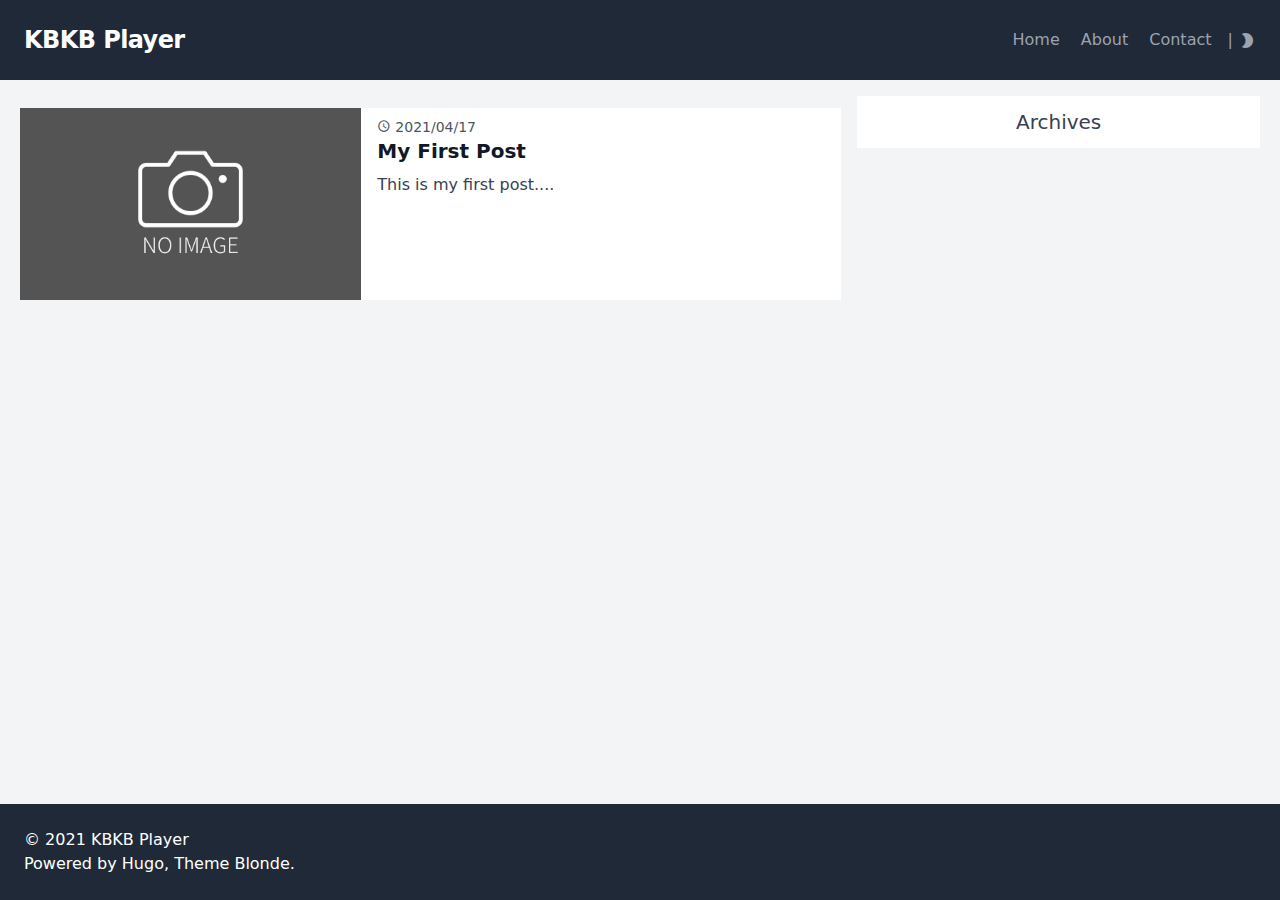
<file: page/1/index.html>
<!DOCTYPE html><html><head><title>https://ycc662606.github.io/</title><link rel="canonical" href="https://ycc662606.github.io/"/><meta name="robots" content="noindex"><meta charset="utf-8" /><meta http-equiv="refresh" content="0; url=https://ycc662606.github.io/" /></head></html>
</file>
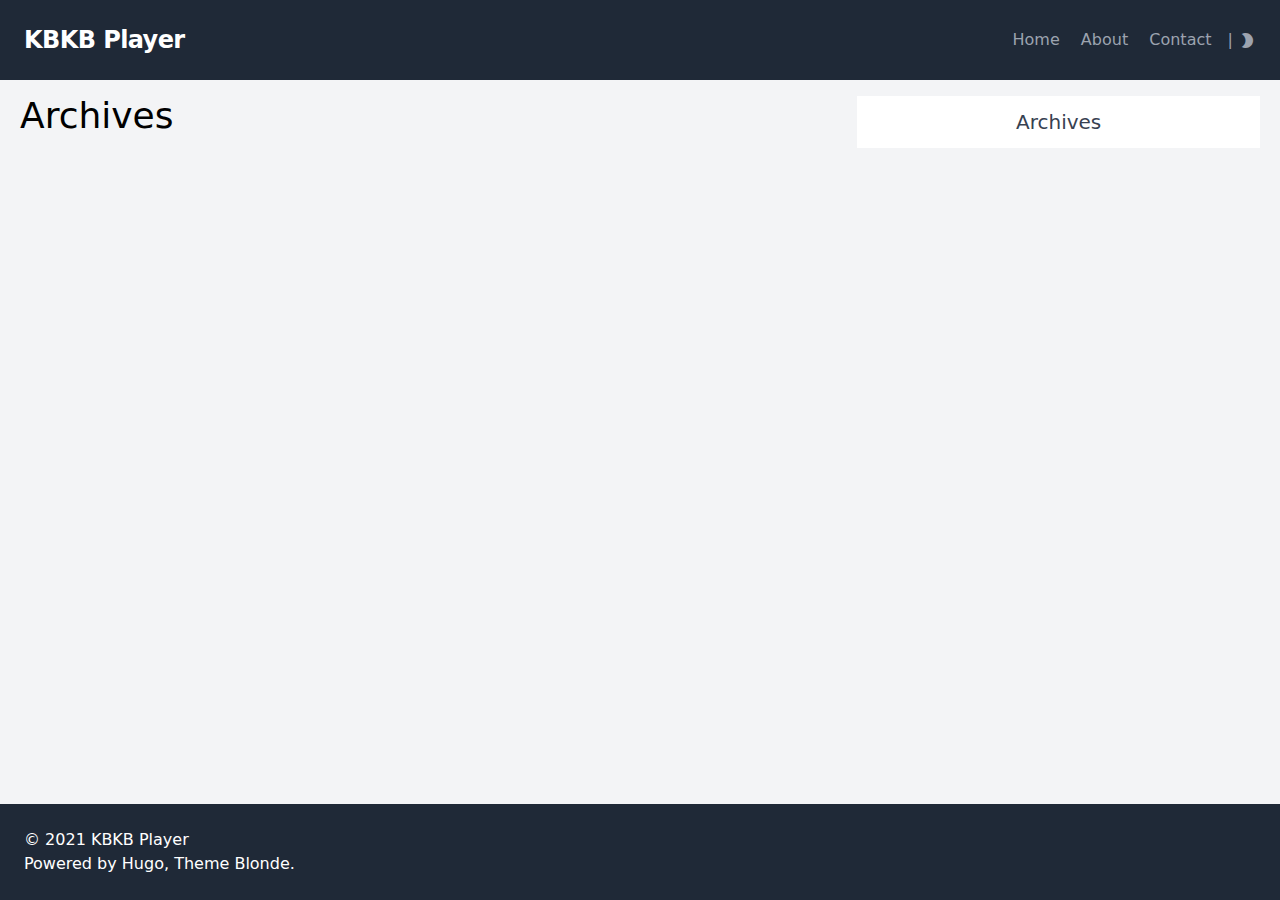
<file: archives/page/1/index.html>
<!DOCTYPE html><html><head><title>https://ycc662606.github.io/archives/</title><link rel="canonical" href="https://ycc662606.github.io/archives/"/><meta name="robots" content="noindex"><meta charset="utf-8" /><meta http-equiv="refresh" content="0; url=https://ycc662606.github.io/archives/" /></head></html>
</file>
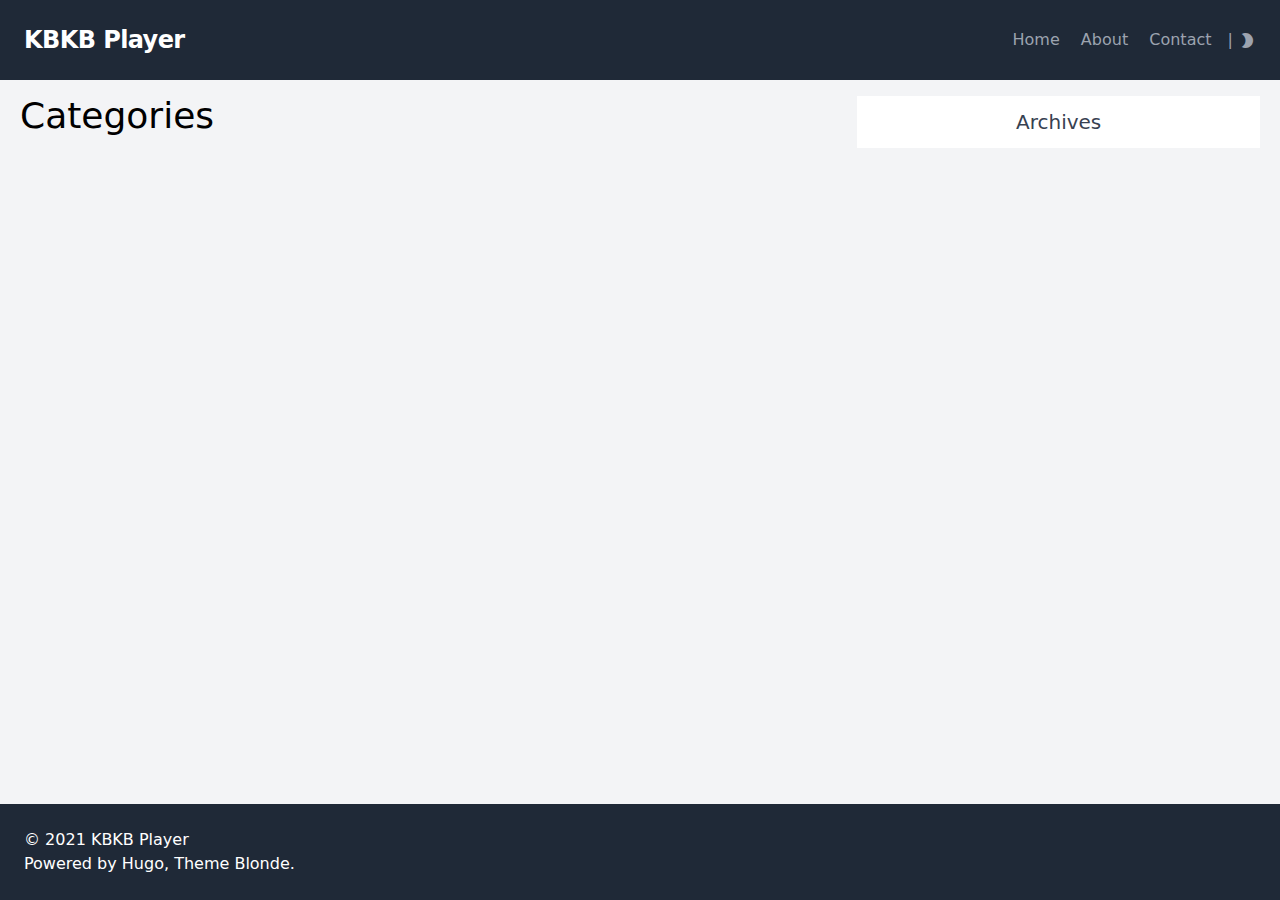
<file: categories/page/1/index.html>
<!DOCTYPE html><html><head><title>https://ycc662606.github.io/categories/</title><link rel="canonical" href="https://ycc662606.github.io/categories/"/><meta name="robots" content="noindex"><meta charset="utf-8" /><meta http-equiv="refresh" content="0; url=https://ycc662606.github.io/categories/" /></head></html>
</file>
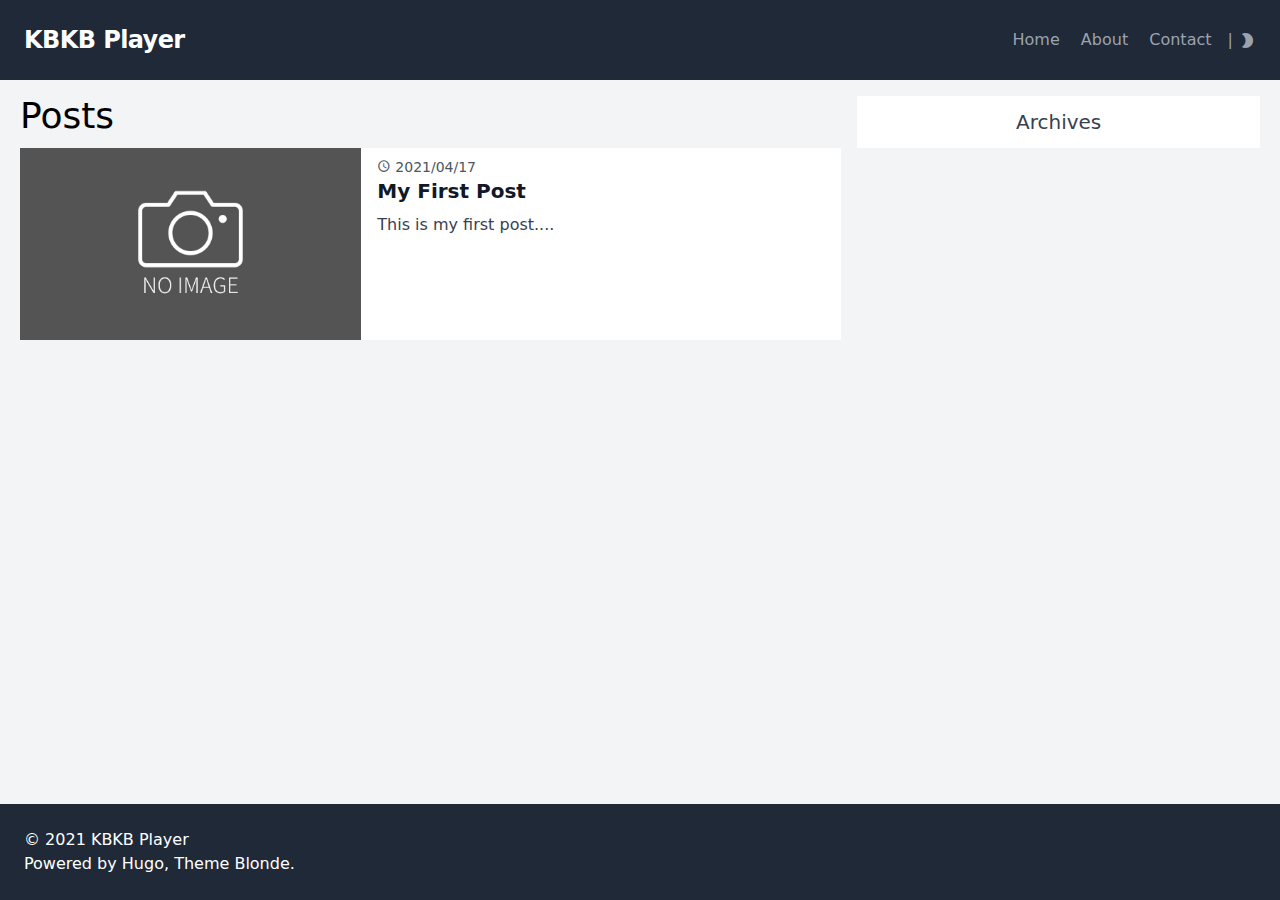
<file: posts/page/1/index.html>
<!DOCTYPE html><html><head><title>https://ycc662606.github.io/posts/</title><link rel="canonical" href="https://ycc662606.github.io/posts/"/><meta name="robots" content="noindex"><meta charset="utf-8" /><meta http-equiv="refresh" content="0; url=https://ycc662606.github.io/posts/" /></head></html>
</file>
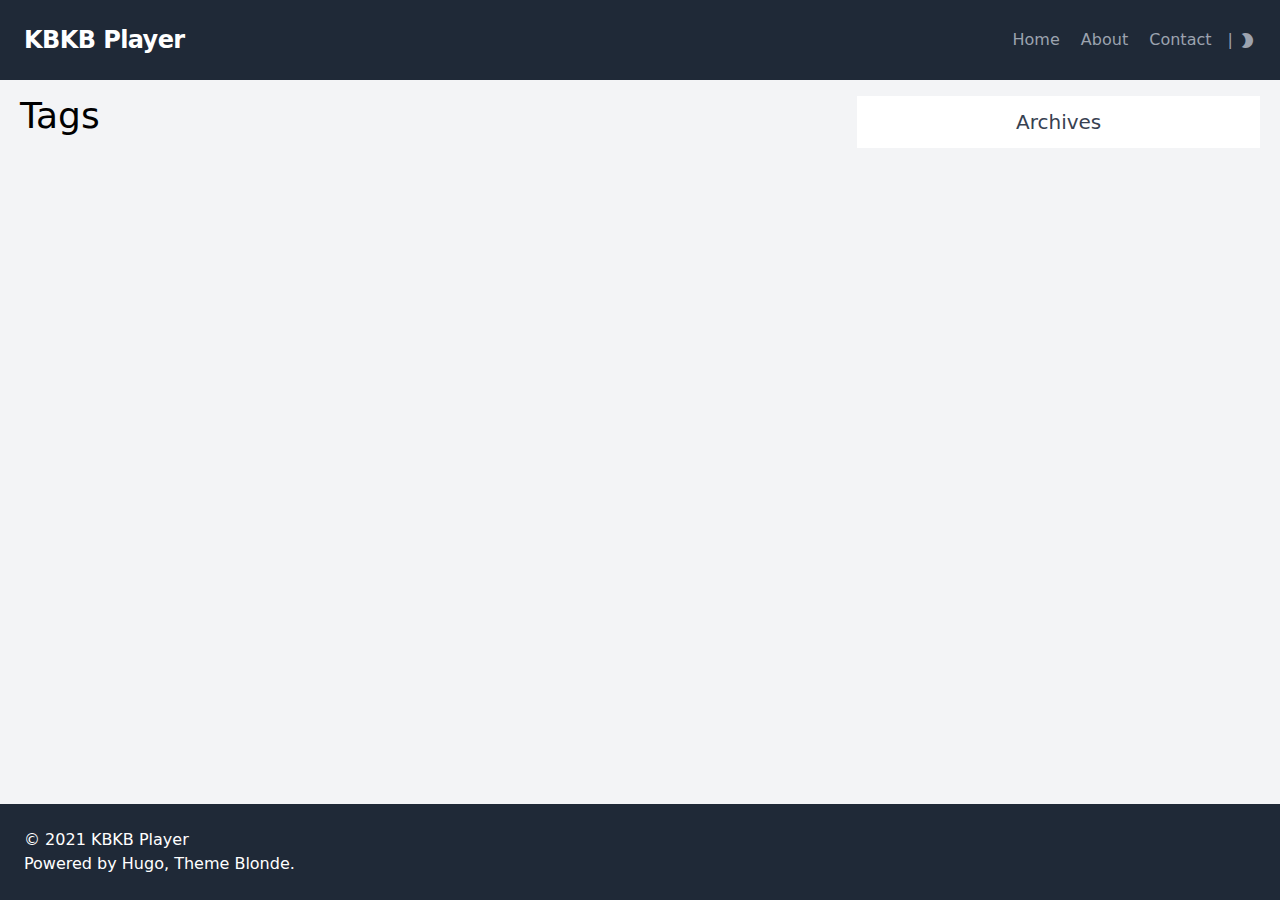
<file: tags/page/1/index.html>
<!DOCTYPE html><html><head><title>https://ycc662606.github.io/tags/</title><link rel="canonical" href="https://ycc662606.github.io/tags/"/><meta name="robots" content="noindex"><meta charset="utf-8" /><meta http-equiv="refresh" content="0; url=https://ycc662606.github.io/tags/" /></head></html>
</file>
